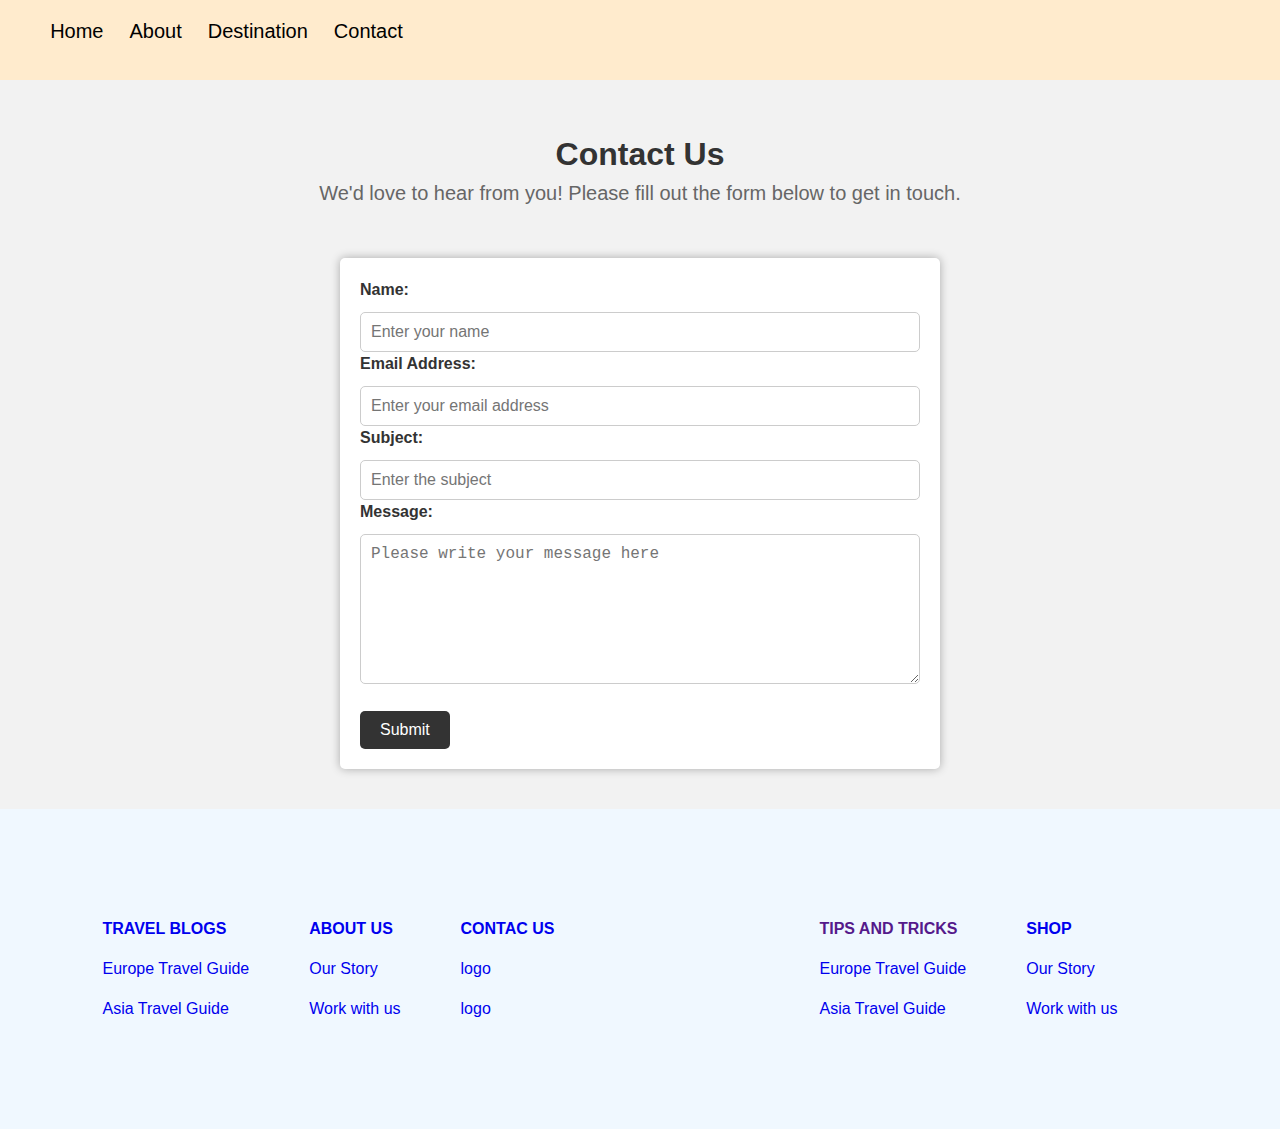
<file: contact page/contact.html>
<!DOCTYPE html>
<html lang="en">
<head>
  <meta charset="UTF-8">
  <meta http-equiv="X-UA-Compatible" content="IE=edge">
  <meta name="viewport" content="width=device-width, initial-scale=1.0">
  <link rel="stylesheet" href="./contact.css">
  <link rel="stylesheet" href="../navigation.css">
  <link rel="stylesheet" href="../footer.css">
  <title>Contact us</title>
</head>
<body>
  <header>
		<nav>
			<input type="checkbox" name="" id="" class="check">
  <ul class="menu-items">
    <li><a href="../index.html" >Home</a></li>
    <li><a href="#" >About</a></li>
    <li><a href="../allDestinitin.html" >Destination</a></li>
    <li><a href="./contact.html" >Contact</a></li>
  </ul>
  <div class="ham-menu">
    <span class="line line1"></span>
    <span class="line line2"></span>
    <span class="line line3"></span>
  </div>
		</nav>
	</header>

  <h1>Contact Us</h1>
	<p class="contact-title" id="contact-title" >We'd love to hear from you! Please fill out the form below to get in touch.</p>
	<p class="contact-success-message" id="contact-success-message">Thank you for your Message, we will answer your message as soon as possible</p>
	
	<form id="contact-form" action="submit_contact_form.php" method="post">
		<label for="name">Name:</label>
		<input type="text" id="name" name="name" placeholder="Enter your name">
		<div class="form-error" id="nameError">Please enter your  name
		</div>
	</div>

		<label for="email">Email Address:</label>
		<input type="email" id="email" name="email" placeholder="Enter your email address">
		<div class="form-error" id="emailError">Please enter your e-mail</div>

		<label for="subject">Subject:</label>
		<input type="text" id="subject" name="subject" placeholder="Enter the subject" >
		<div class="form-error" id="subjectError">Please write the subject </div>

		<label for="message">Message:</label>
		<textarea id="message" name="message" placeholder="Please write your message here "></textarea>
		<div class="form-error" id="messageError">Please write your message </div>

		<button type="submit">Submit</button>
	</form>
	<footer>
		
		<div class="footer-container">
			<div class="left-footer">
				<div class="left-materials">
					<a href="#" class="footer-title">TRAVEL BLOGS</a>
					<a href="#">Europe Travel Guide</a>
					<a href="#">Asia Travel Guide</a>
				</div>
				<div class="left-materials">
					<a href="#" class="footer-title">ABOUT US</a>
					<a href="#">Our Story</a>
					<a href="#">Work with us</a>
				</div>
				<div class="left-materials">
					<a href="#" class="footer-title">CONTAC US</a>
					<a href="#">logo</a>
					<a href="#">logo</a>
				</div>

			</div>
			<div class="right-footer">
				<div class="right-footer">
					<div class="right-materials">
						<a href="" class="footer-title">TIPS AND TRICKS</a>
						<a href="#">Europe Travel Guide</a>
						<a href="#">Asia Travel Guide</a>
					</div>
					<div class="right-materials">
						<a href="#" class="footer-title">SHOP</a>
						<a href="#">Our Story</a>
						<a href="#">Work with us</a>
					</div>
			</div>
		</div>
	</div>
		
	
	
	</footer>
	<script src="../JavaScript/contact.js"></script>
</body>
</html>
</file>
<file: contact page/contact.css>
body {
	margin: 0;
	padding: 0;
	font-family: Arial, sans-serif;
	background-color: #f2f2f2;
}

h1 {
	margin-top: 50px;
	text-align: center;
	color: #333;
}

p {
	text-align: center;
	margin-bottom: 50px;
	color: #666;
}

form {
	margin: 0 auto;
	max-width: 600px;
	background-color: #fff;
	padding: 20px;
	border-radius: 5px;
	box-shadow: 0 0 10px rgba(0,0,0,0.3);
	margin-bottom: 40px;
}

.form-error{
	color: red;
	display: none;
	margin-top:2px;
	font-weight: 300;

}
.contact-title{
font-weight: 200;
font-size: 20px;
display: block;

}
.contact-success-message{
	color: rgba(2, 170, 2, 0.78);
	font-size: 20px;
	font-weight: 500;
	display: none;
	box-shadow: 0 0 10px rgba(0,0,0,0.3);
}
label {
	display: block;
	margin-bottom: 10px;
	color: #333;
	font-weight: bold;
}

input[type="text"], input[type="email"], textarea {
	width: 100%;
	padding: 10px;
	border-radius: 5px;
	border: 1px solid #ccc;
	box-sizing: border-box;
	
	font-size: 16px;
}

textarea {
	height: 150px;
}

button[type="submit"] {
	background-color: #333;
	color: #fff;
	border: none;
	padding: 10px 20px;
	border-radius: 5px;
	cursor: pointer;
	font-size: 16px;
	margin-top: 20px;
}

button[type="submit"]:hover {
	background-color: #555;
}
</file>
<file: navigation.css>
html {
    position: relative;
    min-height: 100%;
  }
  * {
      margin: 0;
      padding: 0;
      box-sizing: border-box;
  }
  
  body {
      font-family: 'Open Sans', sans-serif;
      font-size: 16px;
      line-height: 1.5;
      color: #333;
    font-family: 'Poppins', sans-serif;
    color: white;
    
   
  }
*,
*::after,
*::before {
    padding: 0;
    margin: 0;
    box-sizing: border-box;
}

.menu-items {
    text-align: center;
    position: absolute;
    padding: 2.5rem;
    margin-top: -6rem;
    margin-left: -1rem;
    top:105px;
    left: 22px;
    list-style: none;
    opacity: 0;
    font-size: 1.5rem;
    font-weight: 100;
    border: 4px solid aliceblue;
    background-color: aliceblue;
    border-radius: 0.25em;
    transform: translateX(-10%);
    transition: transform 100ms ease-in-out, opacity 200ms;
    z-index: 98;
}

.menu-items li{
    color: white;
    padding: 0.5rem;
}

.menu-items li a{
    color: black;
    text-decoration: none;
}

.menu-items li a:hover{
    color: rgb(103, 103, 103);
}

.check {
    position: absolute;
    top:16px;
    left: 16px;
    height: 3rem;
    width: 3rem;
    opacity: 0;
    z-index: 100;
    
}

.check:hover {
    cursor: pointer;
}

.check:checked~.menu-items {
    display: block;
    transform: translateX(0%);
    opacity: 1;
}

.ham-menu {
    height: 3rem;
    width: 3rem;
    position: absolute;
    top:16px;
    left: 16px;
    padding: 0.5rem;
    z-index: 2;
    display: flex;
    flex-direction: column;
    justify-content: space-around;
    background-color: aliceblue;
    border-radius: 0.10em;
    z-index: 99;
}

.ham-menu .line {
    background-color: black;
    border-radius: 1em;
    width: 2rem;
    height: 0.25rem;
}

.ham-menu .line1 {
    transform-origin: 0% 0%;
    transition: transform 100ms ease-in-out;
}

.ham-menu .line3 {
    transform-origin: 0% 100%;
    transition: transform 100ms ease-in-out;
}

.check:checked~.ham-menu .line1 {
    display: block;
    transform: rotate(45deg);
}

.check:checked~.ham-menu .line2 {
    opacity: 0;
}

.check:checked~.ham-menu .line3 {
    display: block;
    transform: rotate(-45deg);
}

@media screen and (min-width: 700px){

  nav{
    background-color: blanchedalmond;
    width: 100%;
    display: block;
    height: 80px;

  }
  nav ul a{
    color: black;
  }
  .menu-items li a{
    display: flex;
    align-content: center;
    color: black;
    display: inline;
    margin-left: 10px;
    font-size: 20px;
    font-weight: 200;
    
  }
  .menu-items {
    display: flex;
    flex-direction: row;
    top: 20px;
    background: none;
    border: none;
    padding: 5rem;
    opacity: 1;
    z-index: 98;
    
}
.ham-menu, .check{
  display: none;
}

}
</file>
<file: footer.css>
/*footer */
footer{
  color: black;
  font-weight: 200;
  background-color: #7d819b;
  line-height: 40px;
  
  
}
footer a{
  text-decoration: none;
}
.footer-container{
  background-color: aliceblue;
  display: flex;
  flex-direction: row;
  justify-content: space-around;
  font-weight: 200;
  padding:100px 0 100px 0px;
}
.footer-title{
  font-weight: 600;
}
.left-materials, .right-materials{
  display: flex;
  flex-direction: column;
  justify-content: space-around;
}

  
@media screen and (min-width: 800px){
  
  .footer-container{
    background-color: aliceblue;
    display: flex;
    flex-direction: row;
    justify-content: space-around;
    
    font-weight: 200;
  }
  .left-footer, .right-footer{
    display: flex;
    flex-direction: row;
    justify-content: center;
    
  }
  .left-materials, .right-materials{
    margin-right: 60px;
  }
}
</file>
